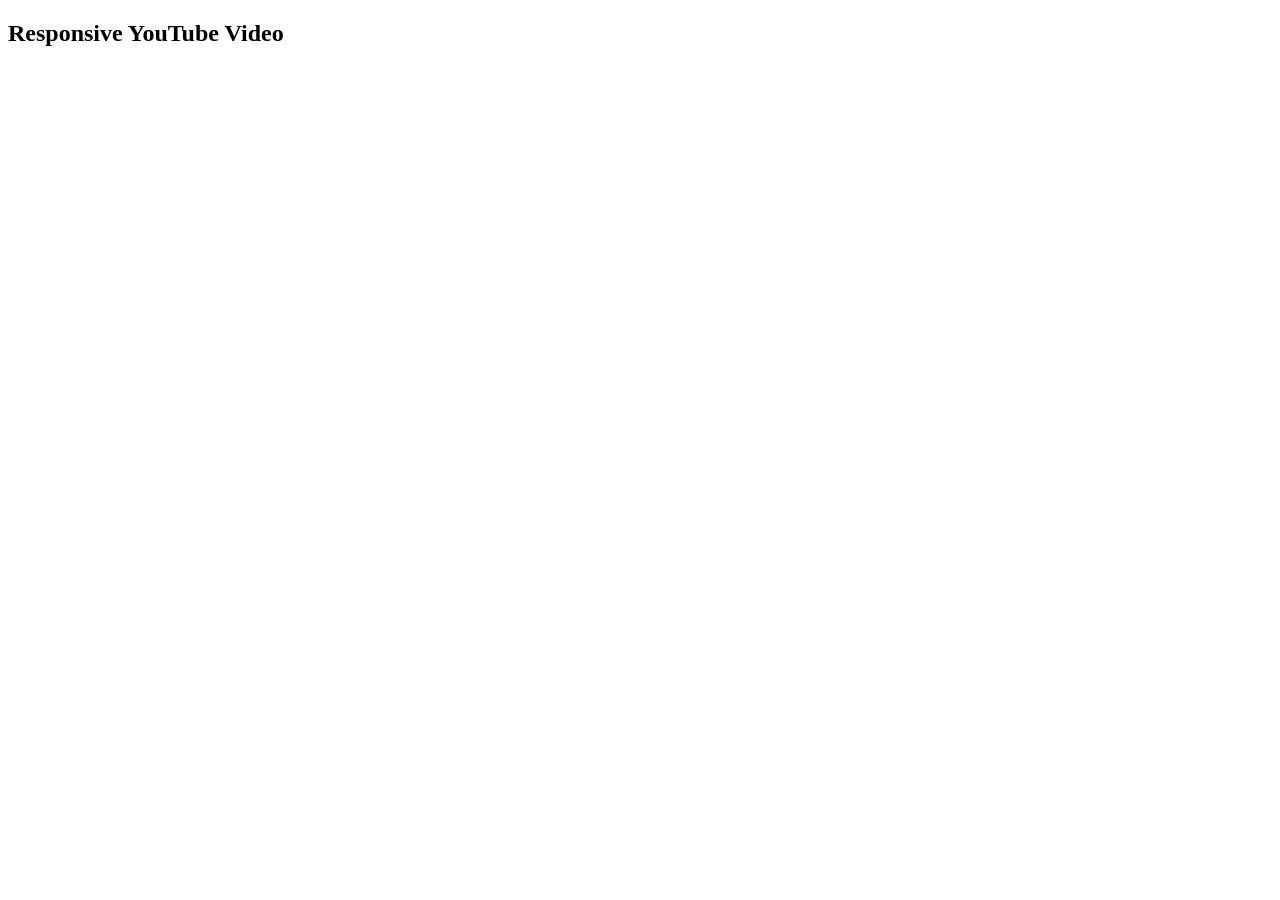
<file: vid.html>
<!DOCTYPE html>
<html>
<head>
<style>
.video-container {
    position: relative;
    padding-bottom: 56.25%; /* 16:9 */
    height: 0;
    overflow: hidden;
    max-width: 100%;
}
.video-container iframe {
    position: absolute;
    top: 0;
    left: 0;
    width: 100%;
    height: 100%;
}
</style>
</head>
<body>

<h2>Responsive YouTube Video</h2>

<div class="video-container">
    <iframe 
        src="https://youtu.be/lue4nserWek?si=JHXB4D0WJf1SJVsn"
        frameborder="0"
        allowfullscreen>
    </iframe>
</div>

</body>
</html>
</file>
